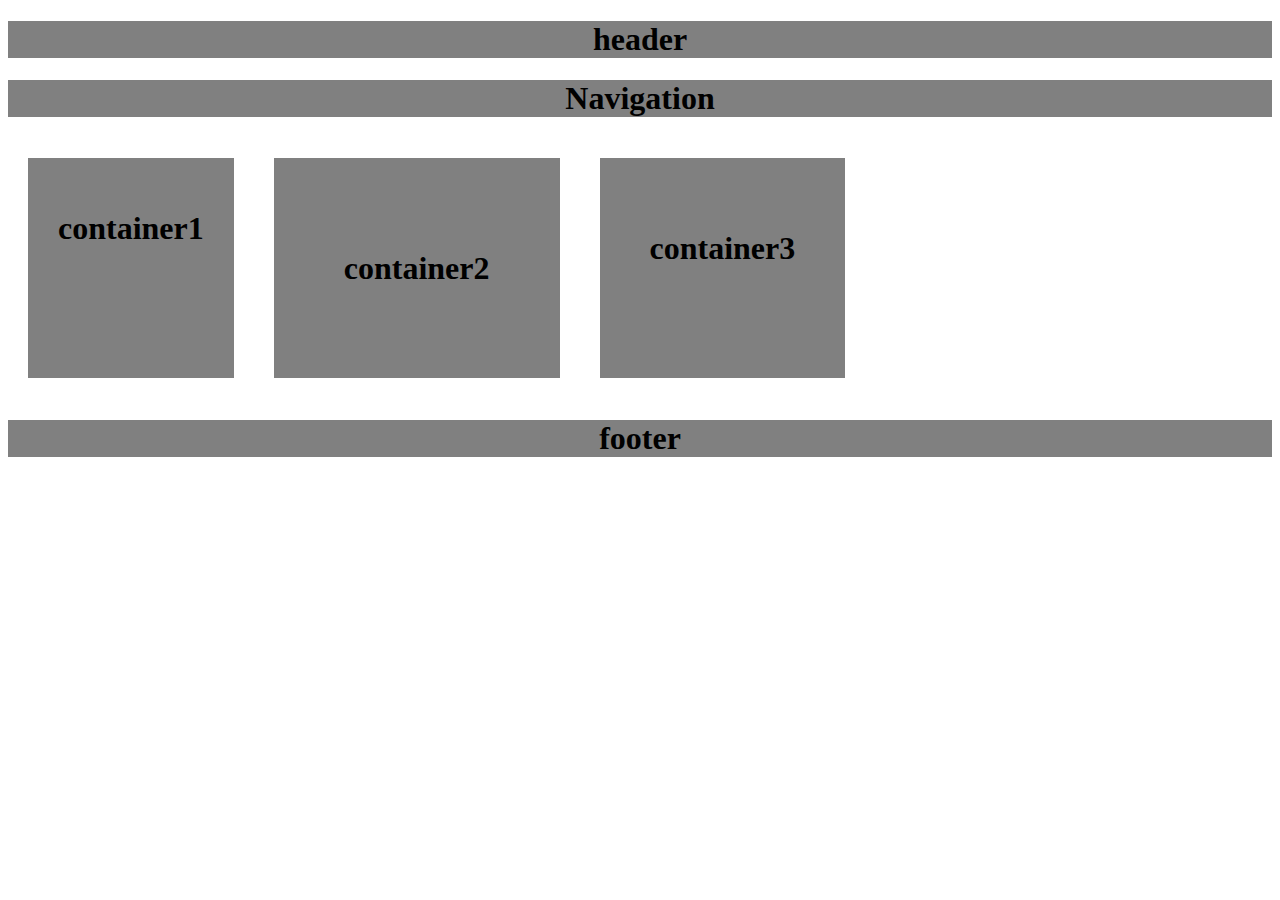
<file: index.html>
<!DOCTYPE html>
<html>
<link rel="stylesheet" href="index.css">
<title>pipupu</title>

<body>
    <div class="header">
        <h1>header</h1>
    </div>
    <div class="nav">
        <h1>Navigation</h1>
    </div>
    <div class="box">
        <div class="box1">
            <h1>container1</h1>
        </div>
        <div class="box2">
            <h1>container2</h1>
        </div>
        <div class="box3">
            <h1>container3</h1>
        </div>

    </div>
    <div class="footer">
        <h1>footer</h1>
    </div>




</body>

</html>
</file>
<file: index.css>
.header {
    background-color: grey;
text-align: center;

}

.nav {
    background-color: grey;
    text-align: center;
}

.box {
    display: flex;
    padding : 50px
    text-align: center;
}
.box1 {
    background-color: grey;
    padding: 30px;
    
    margin: 20px;
}

.box2 {
    background-color: grey;
    padding: 70px;
    text-align: center;
    margin: 20px;
}

.box3 {
    background-color: grey;
    padding: 50px;

    margin: 20px;

}


.footer {
    background-color: grey;
    text-align: center;
}
</file>
